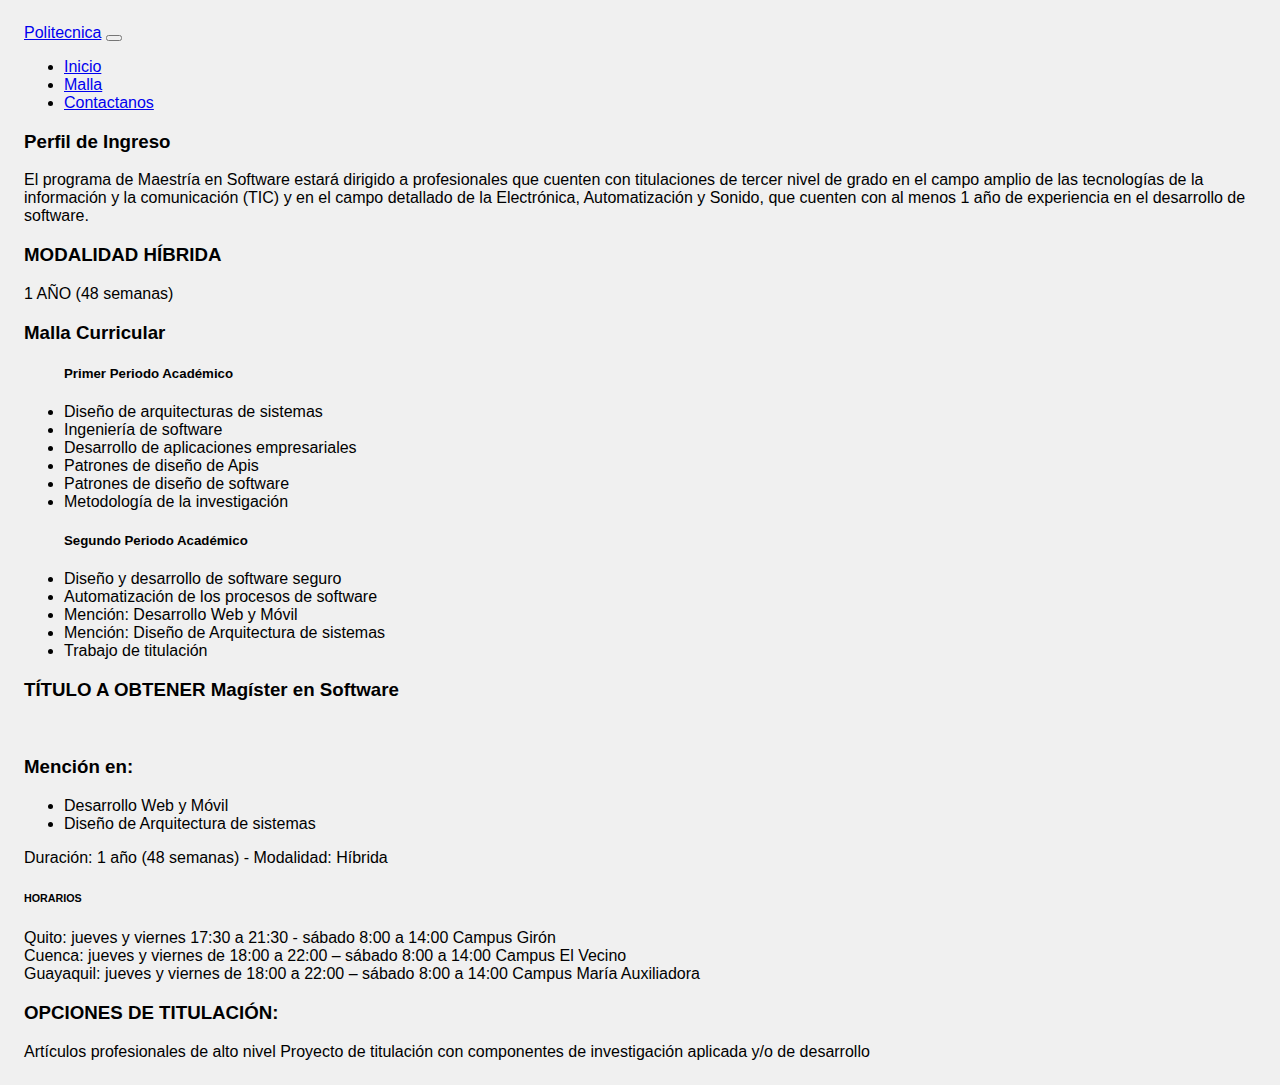
<file: HTML/malla.html>
<!DOCTYPE html>
<html lang="en">
  <head>
    <meta charset="UTF-8" />
    <meta http-equiv="X-UA-Compatible" content="IE=edge" />
    <meta name="viewport" content="width=device-width, initial-scale=1.0" />
    <link rel="stylesheet" href="../CSS/contenido.css" />
    <link
      href="https://fonts.googleapis.com/css2?family=Fredoka+One&display=swap"
      rel="stylesheet"/>

      <link href="https://cdn.jsdelivr.net/npm/bootstrap@5.1.3/dist/css/bootstrap.min.css" rel="stylesheet" integrity="sha384-1BmE4kWBq78iYhFldvKuhfTAU6auU8tT94WrHftjDbrCEXSU1oBoqyl2QvZ6jIW3" crossorigin="anonymous">
    <title>Malla</title>
  </head>
  <body>


    <section class="container_navbar">
      <nav class="navbar navbar-expand-lg navbar-light bg-light">
        <div class="container">
        <a class="navbar-brand" href="#">Politecnica</a>
        <button
          class="navbar-toggler"
          type="button"
          data-bs-toggle="collapse"
          data-bs-target="#navbarNavDropdown"
          aria-controls="navbarNavDropdown"
          aria-expanded="false"
          aria-label="Toggle navigation">
          <span class="navbar-toggler-icon"></span>
        </button>
        <div class="collapse navbar-collapse" id="navbarNavDropdown">
          <ul class="navbar-nav ms-auto">
          <li class="nav-item">
            <a class="nav-link active" aria-current="page" href="index.html">Inicio</a>
          </li>
          <li class="nav-item">
            <a class="nav-link" href="malla.html">Malla</a>
          </li>
         
          <li class="nav-item">
            <a class="nav-link" href="formulario.html">Contactanos</a>
          </li>
            </ul>
          </li>
          </ul>
        </div>
        </div>
      </nav>
      </section>



    <div class="container_malla">

      <div class="container" id="container_secundario_malla">

          <h3 id="txtPerfilIngresoh3">Perfil de Ingreso</h3>
          <p id="txtPerfilp">
            El programa de Maestría en Software estará dirigido a profesionales
            que cuenten con titulaciones de tercer nivel de grado en el campo
            amplio de las tecnologías de la información y la comunicación (TIC)
            y en el campo detallado de la Electrónica, Automatización y Sonido,
            que cuenten con al menos 1 año de experiencia en el desarrollo de
            software.
          </p>

        <h3>MODALIDAD HÍBRIDA</h3>
        <p>1 AÑO (48 semanas)</p>


        <h3>Malla Curricular</h3>

        <ul class="ul_cont">
          <h5>Primer Periodo Académico</h5>

          <li>Diseño de arquitecturas de sistemas</li>
          <li>Ingeniería de software</li>
          <li>Desarrollo de aplicaciones empresariales</li>
          <li>Patrones de diseño de Apis</li>
          <li>Patrones de diseño de software</li>
          <li>Metodología de la investigación</li>
        </ul>

        <ul class="ul_cont">
          <h5>Segundo Periodo Académico</h5>

          <li>Diseño y desarrollo de software seguro</li>
          <li>Automatización de los procesos de software</li>
          <li>Mención: Desarrollo Web y Móvil</li>
          <li>Mención: Diseño de Arquitectura de sistemas</li>
          <li>Trabajo de titulación</li>
        </ul>



        <h3>TÍTULO A OBTENER <b>Magíster en Software</b></h3>
        <br />

        <h3>Mención en:</h3>

        <ul>
          <li>Desarrollo Web y Móvil</li>
          <li>Diseño de Arquitectura de sistemas</li>
        </ul>

        <p>Duración: 1 año (48 semanas) - Modalidad: Híbrida</p>



        <h6>HORARIOS</h6>

        <p>
          Quito: jueves y viernes 17:30 a 21:30 - sábado 8:00 a 14:00 Campus
          Girón <br />
          Cuenca: jueves y viernes de 18:00 a 22:00 – sábado 8:00 a 14:00 Campus
          El Vecino <br />
          Guayaquil: jueves y viernes de 18:00 a 22:00 – sábado 8:00 a 14:00
          Campus María Auxiliadora
        </p>

        <h3><b>OPCIONES DE TITULACIÓN:</b></h3>
        Artículos profesionales de alto nivel Proyecto de titulación con
        componentes de investigación aplicada y/o de desarrollo

      </div>
      
    </div>

  </body>
</html>
</file>
<file: CSS/contenido.css>
html {
    background: url(https://img.freepik.com/vector-gratis/combinacion-circuito-forma-cabeza-inteligencia-artificial-moral-ilustracion-mundo-electronico_456031-123.jpg) no-repeat center center fixed;
    -webkit-background-size: cover;
    -moz-background-size: cover;
    -o-background-size: cover;
    background-size: cover;
    }

@gray-darker: #444444;
@gray-dark: #696969;
@gray: #999999;
@gray-light: #cccccc;
@gray-lighter: #ececec;
@gray-lightest: lighten(@gray-lighter, 4%);

*,
*::before,
*::after {
    box-sizing: border-box;
}

html {
    background-color: #f0f0f0;
}

body {
    color: @gray;
    font-family: 'Roboto', 'Helvetica Neue', Helvetica, Arial, sans-serif;
    font-style: normal;
    font-weight: 400;
    letter-spacing: 0;
    padding: 1rem;
    text-rendering: optimizeLegibility;
    -webkit-font-smoothing: antialiased;
    -moz-osx-font-smoothing: grayscale;
    -moz-font-feature-settings: "liga" on;
}

img {
    height: auto;
    max-width: 100%;
    vertical-align: middle;
}

.btn {
    background-color: white;
    border: 1px solid @gray-light;
    //border-radius: 1rem;
    color: @gray-dark;
    padding: 0.5rem;
    text-transform: lowercase;
}

.btn--block {
    display: block;
    width: 100%;
}

.cards {
    display: flex;
    flex-wrap: wrap;
    list-style: none;
    margin: 0;
    padding: 0;
}

.cards__item {
    display: flex;
    padding: 1rem;

    @media(min-width: 40rem) {
        width: 50%;
    }

    @media(min-width: 56rem) {
        width: 33.3333%;
    }
}

.card {
    background-color: white;
    border-radius: 0.25rem;
    box-shadow: 0 20px 40px -14px rgba(0, 0, 0, 0.25);
    display: flex;
    flex-direction: column;
    overflow: hidden;

    &:hover {
        .card__image {
            filter: contrast(100%);
        }
    }
}

.card__content {
    display: flex;
    flex: 1 1 auto;
    flex-direction: column;
    padding: 1rem;
}

.card__image {
    background-position: center center;
    background-repeat: no-repeat;
    background-size: cover;
    border-top-left-radius: 0.25rem;
    border-top-right-radius: 0.25rem;
    filter: contrast(70%);
    //filter: saturate(180%);
    overflow: hidden;
    position: relative;
    transition: filter 0.5s cubic-bezier(.43, .41, .22, .91);
    ;

    &::before {
        content: "";
        display: block;
        padding-top: 56.25%; // 16:9 aspect ratio
    }

    @media(min-width: 40rem) {
        &::before {
            padding-top: 66.6%; // 3:2 aspect ratio
        }
    }
}


.card__title {
    color: @gray-dark;
    font-size: 1.25rem;
    font-weight: 300;
    letter-spacing: 2px;
    text-transform: uppercase;
}

.card__text {
    flex: 1 1 auto;
    font-size: 0.875rem;
    line-height: 1.5;
    margin-bottom: 1.25rem;
}
</file>
